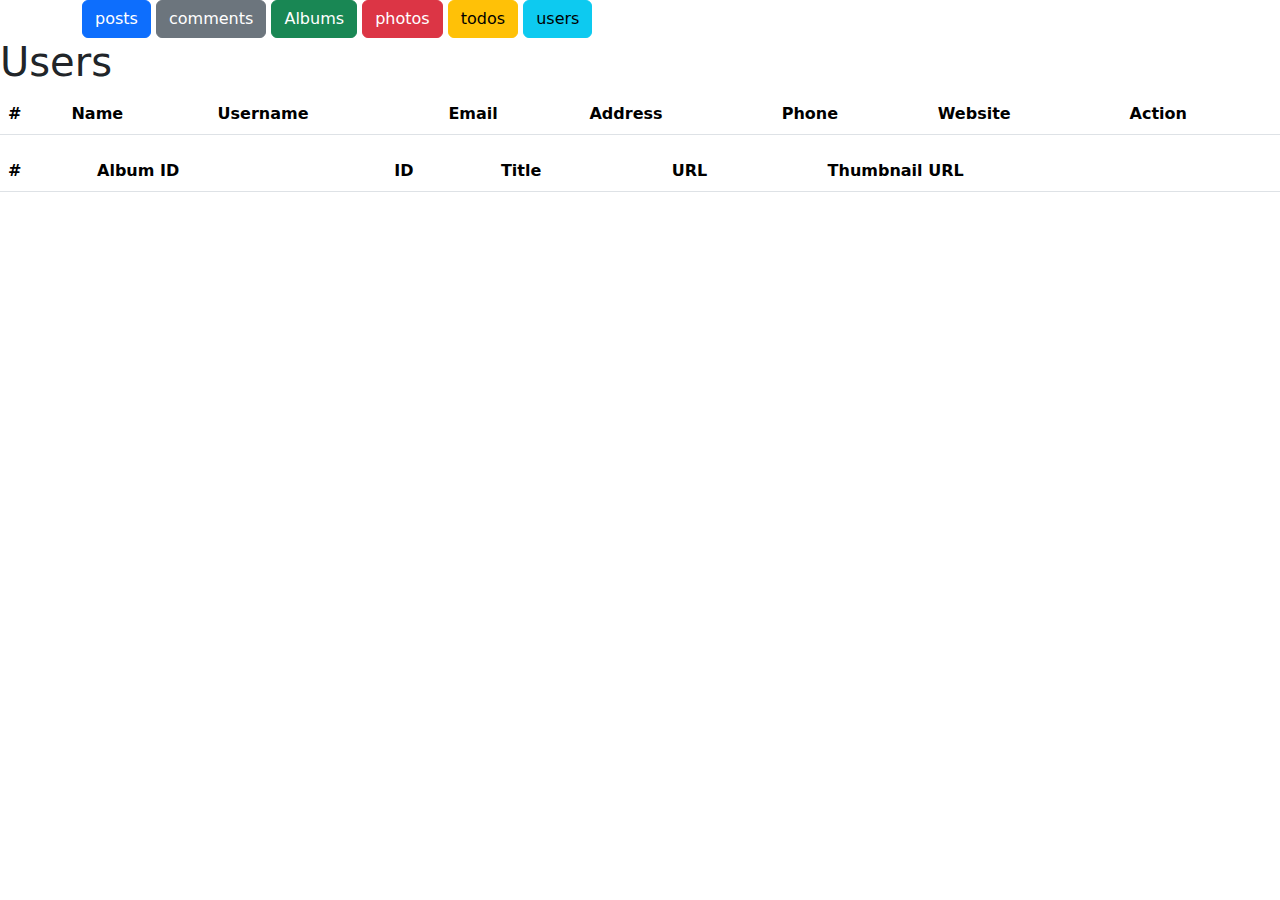
<file: index.html>
<!DOCTYPE html>
<html lang="en">
<head>
    <meta charset="UTF-8">
    <meta name="viewport" content="width=device-width, initial-scale=1.0">
    <title>Document</title>
    <link href="https://cdn.jsdelivr.net/npm/bootstrap@5.3.3/dist/css/bootstrap.min.css" rel="stylesheet" integrity="sha384-QWTKZyjpPEjISv5WaRU9OFeRpok6YctnYmDr5pNlyT2bRjXh0JMhjY6hW+ALEwIH" crossorigin="anonymous">
    
</head>
<body>
    
    
<div class="container">
<a href="./postpage/post.html"  class="btn btn-primary ">posts</a> 
<a href="./comment/comment.html"  class="btn btn-secondary">comments</a>
<a href="./Albums/album.html" class="btn btn-success">Albums</a>
<a href="./photos.gape/photos.html"  class="btn btn-danger" >photos</a>
<a href="./Todos/todos.html" class="btn btn-warning">todos</a>
<a href="#"  class="btn btn-info">users</a>
</div>
<h1>Users</h1>
    <table class="table">
        <thead>
            <tr>
                <th scope="col">#</th>
                <th scope="col">Name</th>
                <th scope="col">Username</th>
                <th scope="col">Email</th>
                <th scope="col">Address</th>
                <th scope="col">Phone</th>
                <th scope="col">Website</th>
                <th scope="col">Action</th>
            </tr>
        </thead>
        <tbody id="result">
           
        </tbody>
    </table>
    <table class="table">
        <thead>
            <tr>
                <th scope="col">#</th>
                <th scope="col">Album ID</th>
                <th scope="col">ID</th>
                <th scope="col">Title</th>
                <th scope="col">URL</th>
                <th scope="col">Thumbnail URL</th>
            </tr>
        </thead>
        <tbody id="result1">
           
        </tbody>
    </table>
    
    <script src="./app.js"></script>
</body>
</html>
</file>
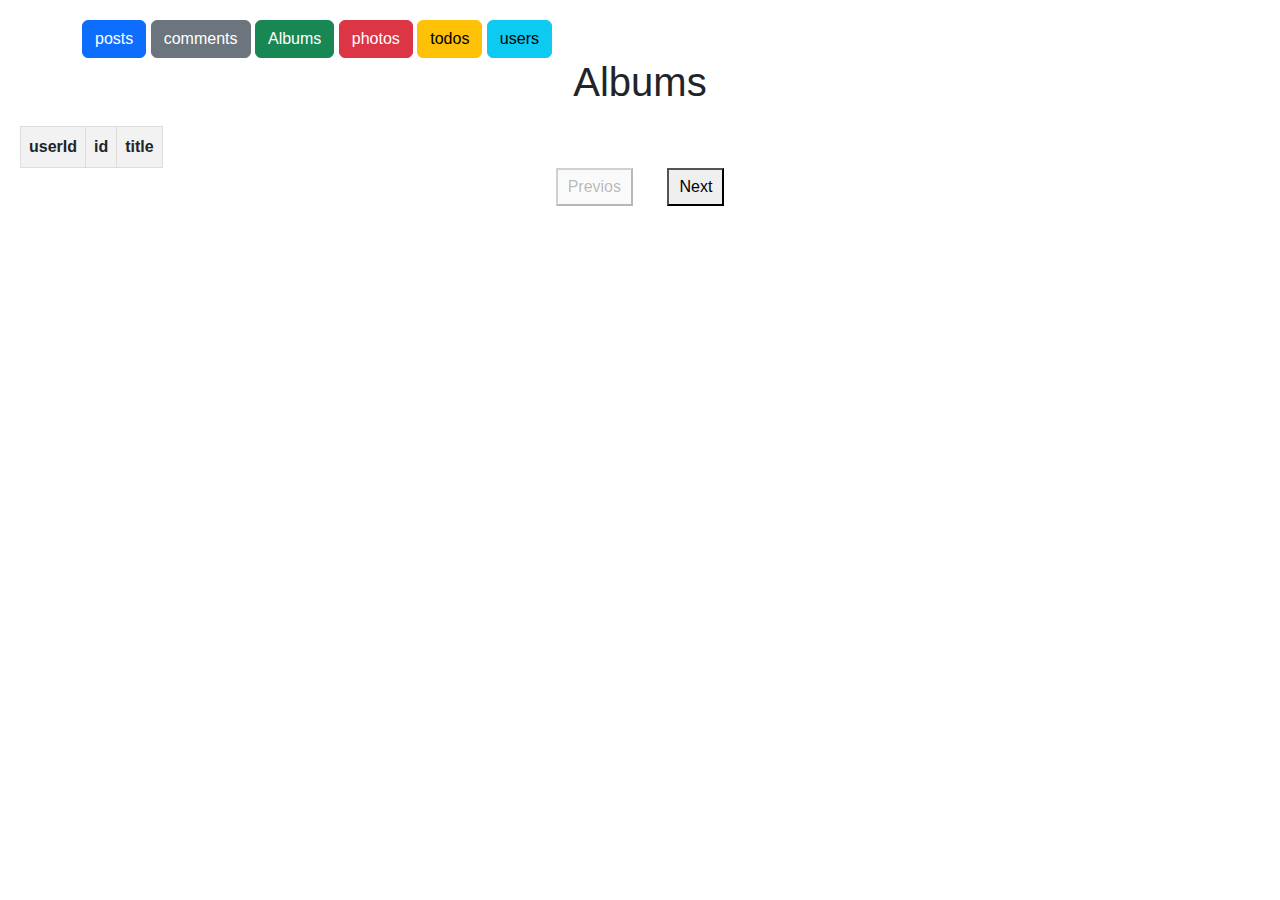
<file: Albums/album.html>
<!DOCTYPE html>
<html lang="en">
<head>
    <meta charset="UTF-8">
    <meta name="viewport" content="width=device-width, initial-scale=1.0">
    <title>Document</title>
    <link href="https://cdn.jsdelivr.net/npm/bootstrap@5.3.3/dist/css/bootstrap.min.css" rel="stylesheet" integrity="sha384-QWTKZyjpPEjISv5WaRU9OFeRpok6YctnYmDr5pNlyT2bRjXh0JMhjY6hW+ALEwIH" crossorigin="anonymous">
    <style>
        body {
    font-family: Arial, sans-serif;
    margin: 20px;
}

h1 {
    text-align: center;
    margin-bottom: 20px;
}

.table {
    width: 100%;
    border-collapse: collapse;
    margin-bottom: 20px;
}

th, td {
    border: 1px solid #ddd;
    padding: 8px;
    text-align: center;
}

th {
    background-color: #f2f2f2;
}

.btn-style {
    padding: 5px 10px;
    background-color: #ff0000;
    color: #ffffff;
    border: none;
    cursor: pointer;
}

.btn-style:hover {
    background-color: #cc0000;
}

#pagination {
    text-align: center;
}

#pagination button {
    margin: 0 5px;
    padding: 5px 10px;
}

#pagination span {
    margin: 0 10px;
}

    </style>
</head>
<body>
    <div class="container">
        <a href="../postpage/post.html"  class="btn btn-primary ">posts</a> 
        <a href="../comment/comment.html"  class="btn btn-secondary">comments</a>
        <a href="../Albums/album.html" class="btn btn-success">Albums</a>
        <a href="../photos.gape/photos.html"  class="btn btn-danger" >photos</a>
        <a href="../Todos/todos.html" class="btn btn-warning">todos</a>
        <a href="../index.html"  class="btn btn-info">users</a>
        </div>
    <h1> Albums</h1>
    <table id="photosTable">
<thead>
    <tr>
        <th>userId</th>
<th>id</th>
<th>title</th>
    </tr>
</thead>
<tbody id="photosBody">

</tbody>
    </table>
<div id="pagination">
<button id="prevPage" disabled>Previos</button>
<span id="currenPage"></span>
<button id="nextPage">Next</button>
</div>

<script src="./album.js"></script>
</body>
</html>
</file>
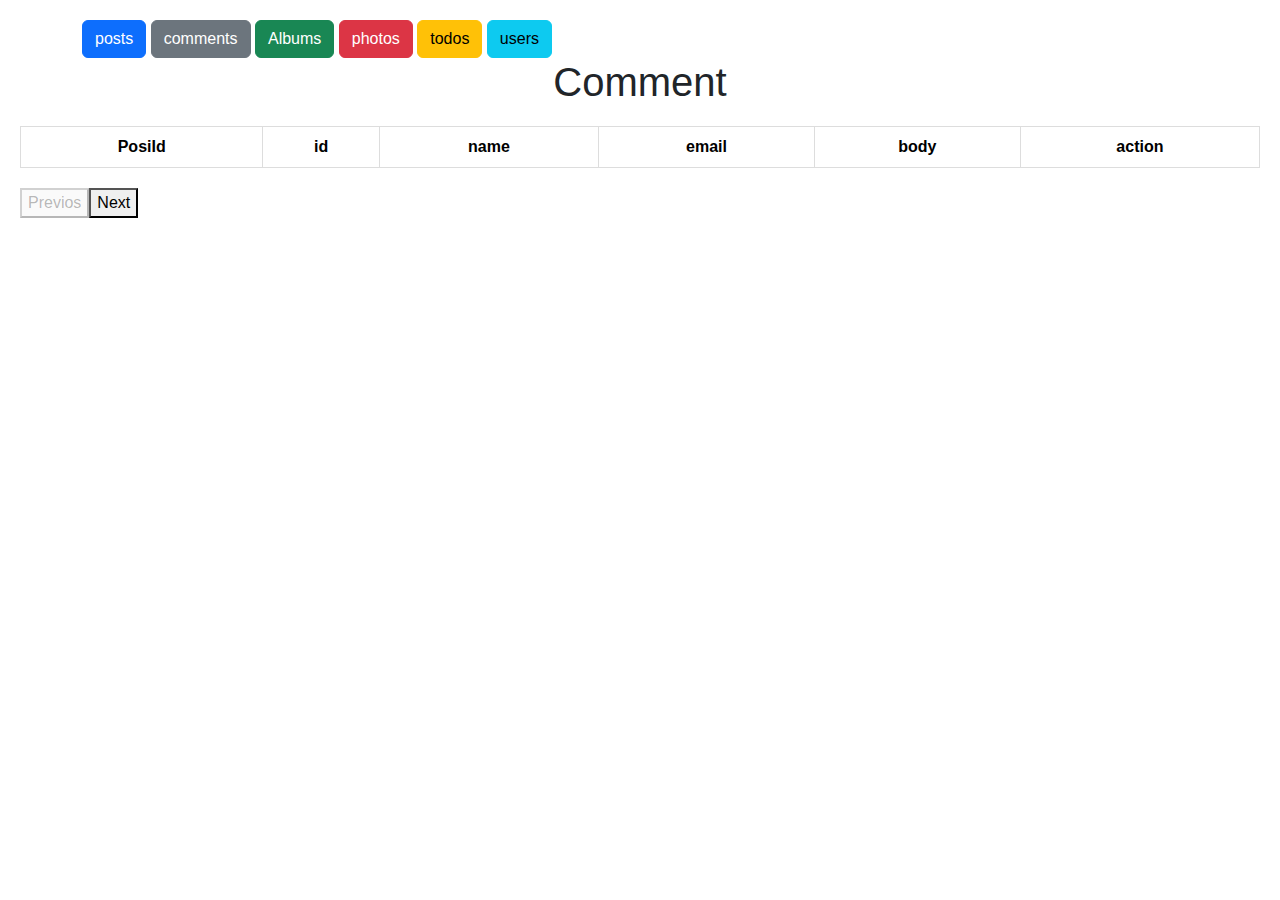
<file: comment/comment.html>
<!DOCTYPE html>
<html lang="en">
<head>
    <meta charset="UTF-8">
    <meta name="viewport" content="width=device-width, initial-scale=1.0">
    <title>Document</title>
    <link href="https://cdn.jsdelivr.net/npm/bootstrap@5.3.3/dist/css/bootstrap.min.css" rel="stylesheet" integrity="sha384-QWTKZyjpPEjISv5WaRU9OFeRpok6YctnYmDr5pNlyT2bRjXh0JMhjY6hW+ALEwIH" crossorigin="anonymous">
    
</head>
<body>
    <style>
        body {
    font-family: Arial, sans-serif;
    margin: 20px;
}

h1 {
    text-align: center;
    margin-bottom: 20px;
}

.table {
    width: 100%;
    border-collapse: collapse;
    margin-bottom: 20px;
}

th, td {
    border: 1px solid #ddd;
    padding: 8px;
    text-align: center;
}

th {
    background-color: #f2f2f2;
}

.btn-style {
    padding: 5px 10px;
    background-color: #ff0000;
    color: #ffffff;
    border: none;
    cursor: pointer;
}

.btn-style:hover {
    background-color: #cc0000;
}

#pagination {
    text-align: center;
}

#pagination button {
    margin: 0 5px;
    padding: 5px 10px;
}

#pagination span {
    margin: 0 10px;
}

    </style>
    <div class="container">
        <a href="../postpage/post.html"  class="btn btn-primary ">posts</a> 
        <a href="../comment/comment.html"  class="btn btn-secondary">comments</a>
        <a href="../Albums/album.html" class="btn btn-success">Albums</a>
        <a href="../photos.gape/photos.html"  class="btn btn-danger" >photos</a>
        <a href="../Todos/todos.html" class="btn btn-warning">todos</a>
        <a href="../index.html"  class="btn btn-info">users</a>
        </div>
    <h1>Comment</h1>
    <table class="table">
<thead>
    <tr>
        <th scope="col">PosiId</th>
        <th scope="col">id</th>
        <th scope="col">name</th>
        <th scope="col">email</th>
        <th scope="col">body</th>
        <th scope="col">action</th>
    </tr>
</thead>
<tbody id="result">

</tbody>
    </table>
<div class="pagination">
    <button id="prevPage" disabled>Previos</button>
    <span id="currentPage"></span>
    <button id="nextPage">Next</button>
</div>
    <script src="./comment.js"></script>
</body>
</html>
</file>
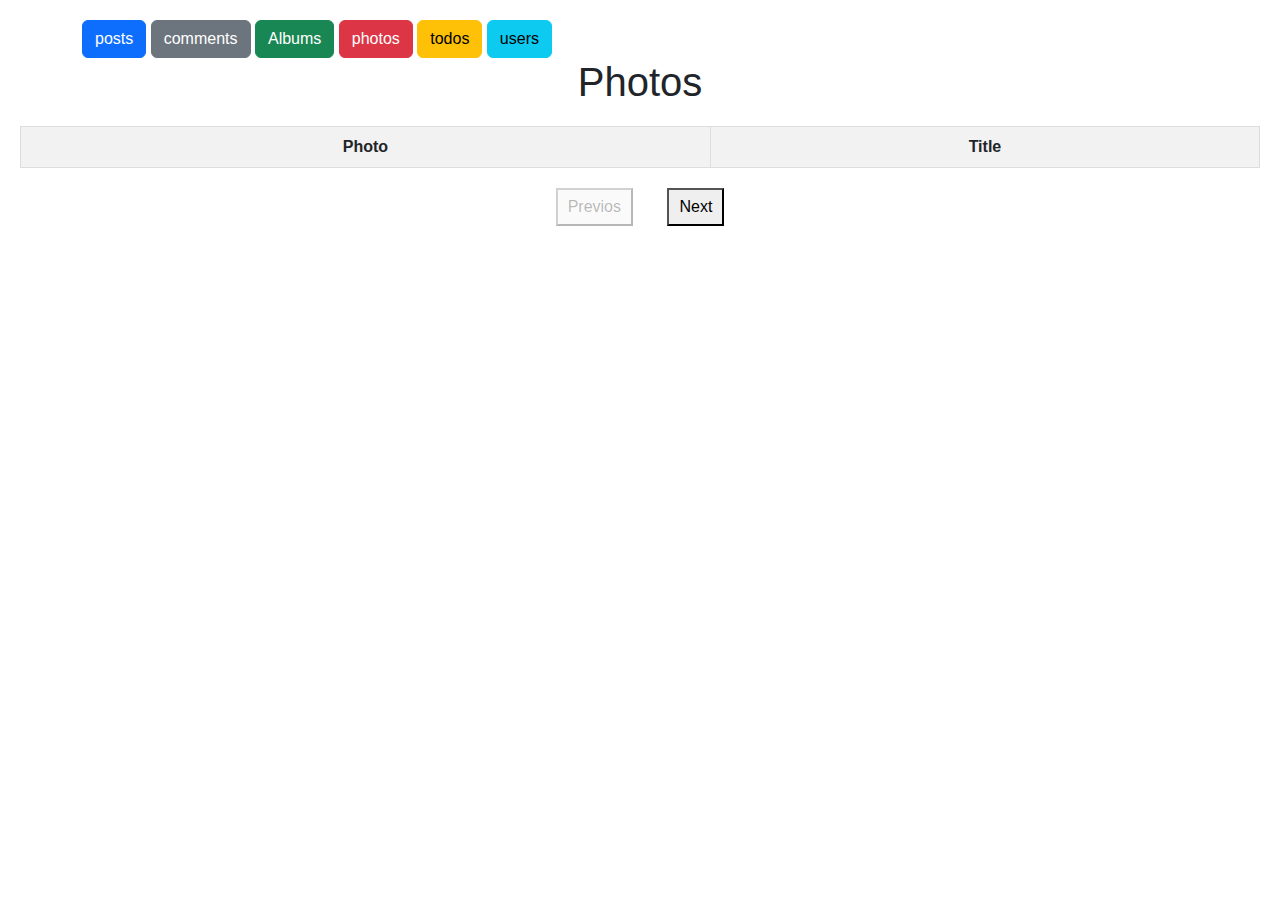
<file: photos.gape/photos.html>
<!DOCTYPE html>
<html lang="en">
<head>
    <meta charset="UTF-8">
    <meta name="viewport" content="width=\, initial-scale=1.0">
    <title>Document</title>
    <link href="https://cdn.jsdelivr.net/npm/bootstrap@5.3.3/dist/css/bootstrap.min.css" rel="stylesheet" integrity="sha384-QWTKZyjpPEjISv5WaRU9OFeRpok6YctnYmDr5pNlyT2bRjXh0JMhjY6hW+ALEwIH" crossorigin="anonymous">
    
    <link rel="stylesheet" href="./style.css">

</head>
<body>
    <div class="container">
        <a href="../postpage/post.html"  class="btn btn-primary ">posts</a> 
        <a href="../comment/comment.html"  class="btn btn-secondary">comments</a>
        <a href="../Albums/album.html" class="btn btn-success">Albums</a>
        <a href="../photos.gape/photos.html"  class="btn btn-danger" >photos</a>
        <a href="../Todos/todos.html" class="btn btn-warning">todos</a>
        <a href="../index.html"  class="btn btn-info">users</a>
        </div>
    <h1>Photos</h1>
    <table id="photosTable">
<thead>
    <tr>
        <th>Photo</th>
<th>Title</th>
    </tr>
</thead>
<tbody id="photosBody">

</tbody>
    </table>
<div id="pagination">
<button id="prevPage" disabled>Previos</button>
<span id="currenPage"></span>
<button id="nextPage">Next</button>
</div>
    <script src="./appimg.js"></script>
</body>
</html>
</file>
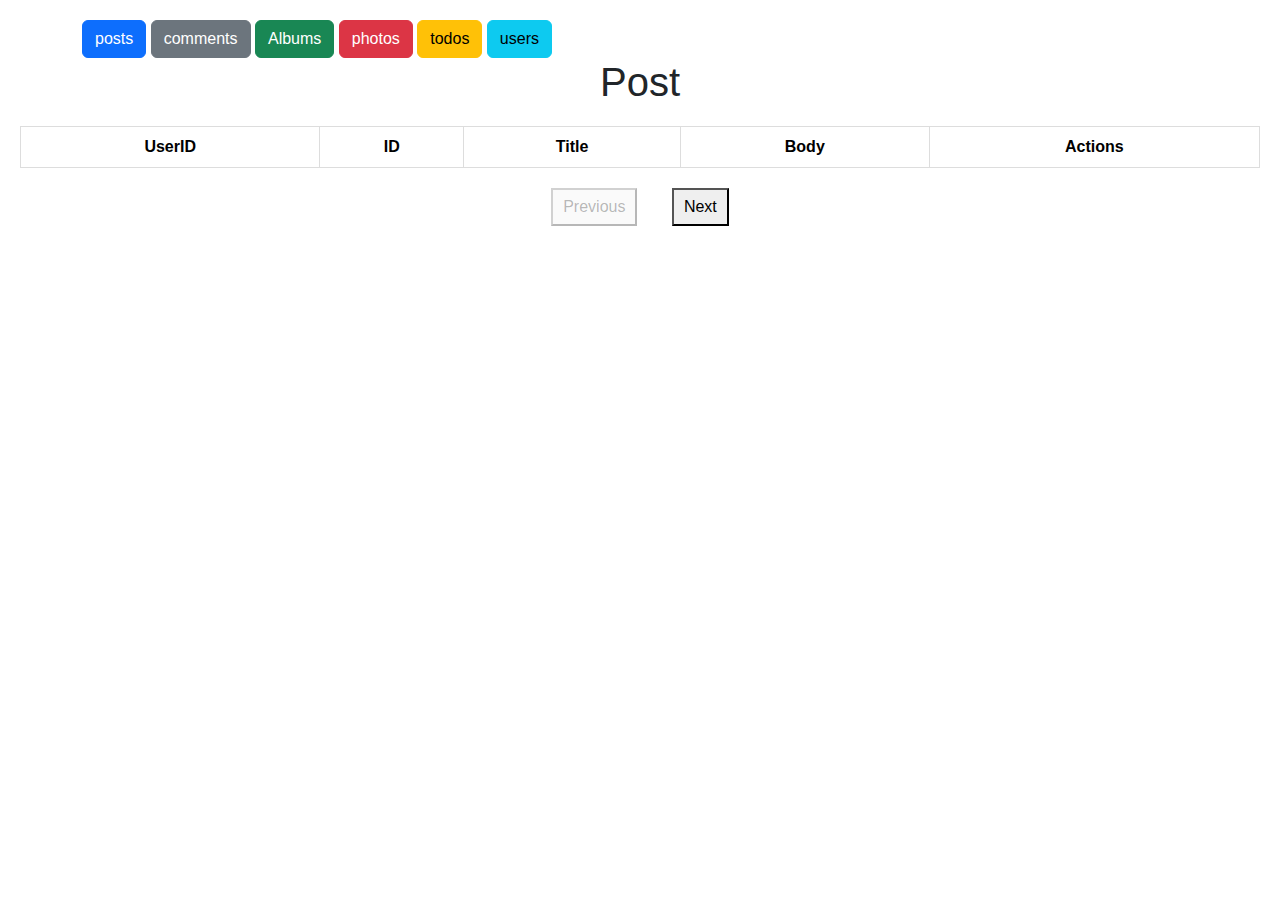
<file: postpage/post.html>
<!DOCTYPE html>
<html lang="en">
<head>
    <meta charset="UTF-8">
    <meta name="viewport" content="width=device-width, initial-scale=1.0">
    <title>Post</title>
    <link href="https://cdn.jsdelivr.net/npm/bootstrap@5.3.3/dist/css/bootstrap.min.css" rel="stylesheet" integrity="sha384-QWTKZyjpPEjISv5WaRU9OFeRpok6YctnYmDr5pNlyT2bRjXh0JMhjY6hW+ALEwIH" crossorigin="anonymous">
    
</head>
<body>
    <style>

        body {
    font-family: Arial, sans-serif;
    margin: 20px;
}

h1 {
    text-align: center;
    margin-bottom: 20px;
}

.table {
    width: 100%;
    border-collapse: collapse;
    margin-bottom: 20px;
}

th, td {
    border: 1px solid #ddd;
    padding: 8px;
    text-align: center;
}

th {
    background-color: #f2f2f2;
}

.btn-style {
    padding: 5px 10px;
    background-color: #ff0000;
    color: #ffffff;
    border: none;
    cursor: pointer;
}

.btn-style:hover {
    background-color: #cc0000;
}

#pagination {
    text-align: center;
}

#pagination button {
    margin: 0 5px;
    padding: 5px 10px;
}

#pagination span {
    margin: 0 10px;
}

    </style>
    <div class="container">
        <a href="../postpage/post.html"  class="btn btn-primary ">posts</a> 
        <a href="../comment/comment.html"  class="btn btn-secondary">comments</a>
        <a href="../Albums/album.html" class="btn btn-success">Albums</a>
        <a href="../photos.gape/photos.html"  class="btn btn-danger" >photos</a>
        <a href="../Todos/todos.html" class="btn btn-warning">todos</a>
        <a href="../index.html"  class="btn btn-info">users</a>
        </div>
    <h1>Post</h1>
    <table class="table">
        <thead>
            <tr>
                <th scope="col">UserID</th>
                <th scope="col">ID</th>
                <th scope="col">Title</th>
                <th scope="col">Body</th>
                <th scope="col">Actions</th>
            </tr>
        </thead>
        <tbody id="result">
          
        </tbody>
    </table>
    <div id="pagination">
        <button id="prevPage" disabled>Previous</button>
        <span id="currentPage"></span>
        <button id="nextPage">Next</button>
    </div>
    <script src="./post.js">

    </script>
</body>
</html>
</file>
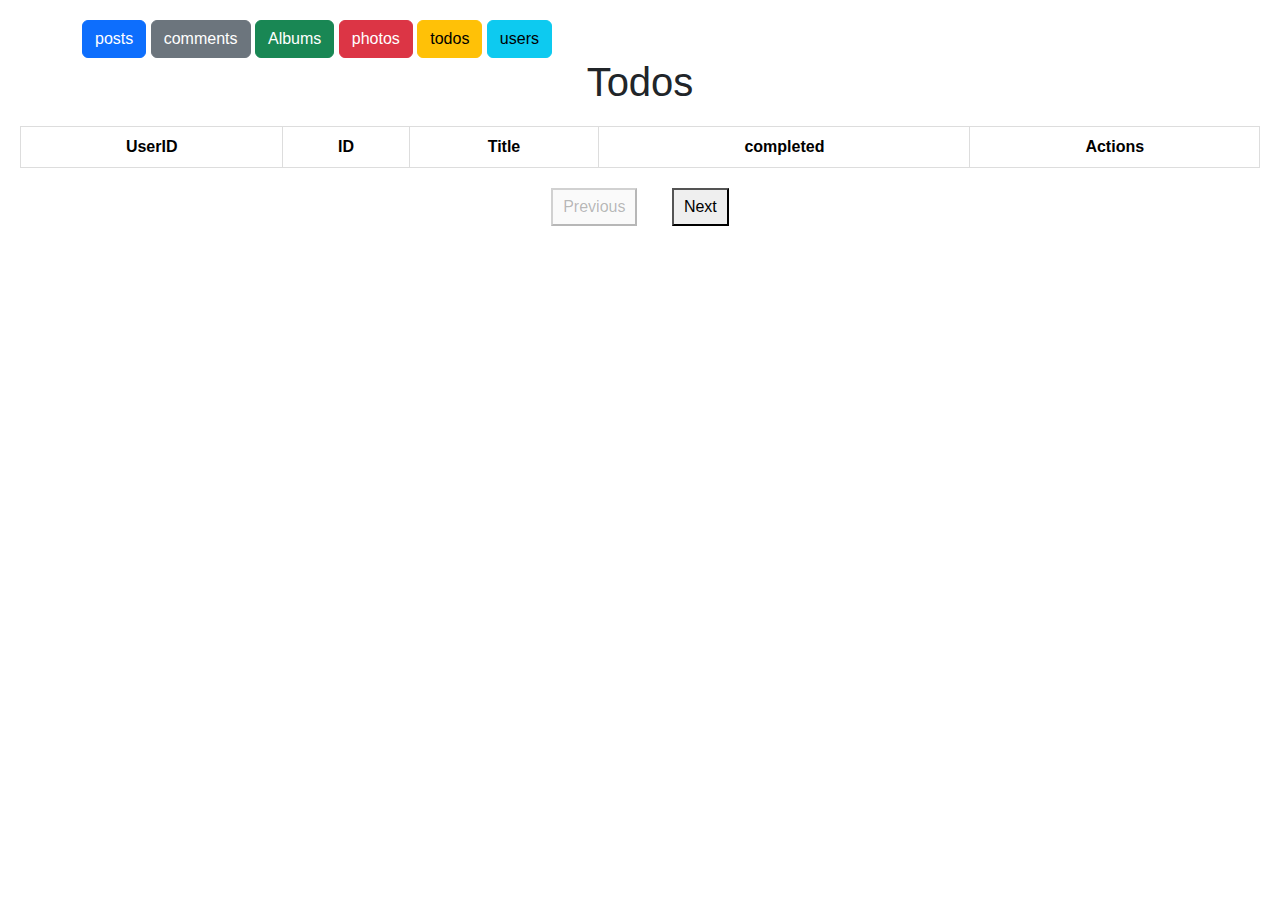
<file: Todos/todos.html>
<!DOCTYPE html>
<html lang="en">
<head>
    <meta charset="UTF-8">
    <meta name="viewport" content="width=device-width, initial-scale=1.0">
    <title>Document</title>
    <link href="https://cdn.jsdelivr.net/npm/bootstrap@5.3.3/dist/css/bootstrap.min.css" rel="stylesheet" integrity="sha384-QWTKZyjpPEjISv5WaRU9OFeRpok6YctnYmDr5pNlyT2bRjXh0JMhjY6hW+ALEwIH" crossorigin="anonymous">
    
</head>
<body>
    <style>
        body {
    font-family: Arial, sans-serif;
    margin: 20px;
}

h1 {
    text-align: center;
    margin-bottom: 20px;
}

.table {
    width: 100%;
    border-collapse: collapse;
    margin-bottom: 20px;
}

th, td {
    border: 1px solid #ddd;
    padding: 8px;
    text-align: center;
}

th {
    background-color: #f2f2f2;
}

.btn-style {
    padding: 5px 10px;
    background-color: #ff0000;
    color: #ffffff;
    border: none;
    cursor: pointer;
}

.btn-style:hover {
    background-color: #cc0000;
}

#pagination {
    text-align: center;
}

#pagination button {
    margin: 0 5px;
    padding: 5px 10px;
}

#pagination span {
    margin: 0 10px;
}

    </style>
    <div class="container">
        <a href="../postpage/post.html"  class="btn btn-primary ">posts</a> 
        <a href="../comment/comment.html"  class="btn btn-secondary">comments</a>
        <a href="../Albums/album.html" class="btn btn-success">Albums</a>
        <a href="../photos.gape/photos.html"  class="btn btn-danger" >photos</a>
        <a href="../Todos/todos.html" class="btn btn-warning">todos</a>
        <a href="../index.html"  class="btn btn-info">users</a>
        </div>
    <h1>Todos</h1>
    <table class="table">
        <thead>
            <tr>
                <th scope="col">UserID</th>
                <th scope="col">ID</th>
                <th scope="col">Title</th>
                <th scope="col">completed</th>
                <th scope="col">Actions</th>
            </tr>
        </thead>
        <tbody id="result">
          
        </tbody>
    </table>
    <div id="pagination">
        <button id="prevPage" disabled>Previous</button>
        <span id="currentPage"></span>
        <button id="nextPage">Next</button>
    </div>

    <script src="./todos.js">
    </script>
</body>
</html>
</file>
<file: photos.gape/style.css>
/* styles.css */
body {
    font-family: Arial, sans-serif;
    margin: 20px;
}

h1 {
    text-align: center;
    margin-bottom: 20px;
}

table {
    width: 100%;
    border-collapse: collapse;
    margin-bottom: 20px;
}

th, td {
    border: 1px solid #ddd;
    padding: 8px;
    text-align: center;
}

th {
    background-color: #f2f2f2;
}

img {
    max-width: 100px;
    height: auto;
}

#pagination {
    text-align: center;
}

#pagination button {
    margin: 0 5px;
    padding: 5px 10px;
}

#pagination span {
    margin: 0 10px;
}
</file>
